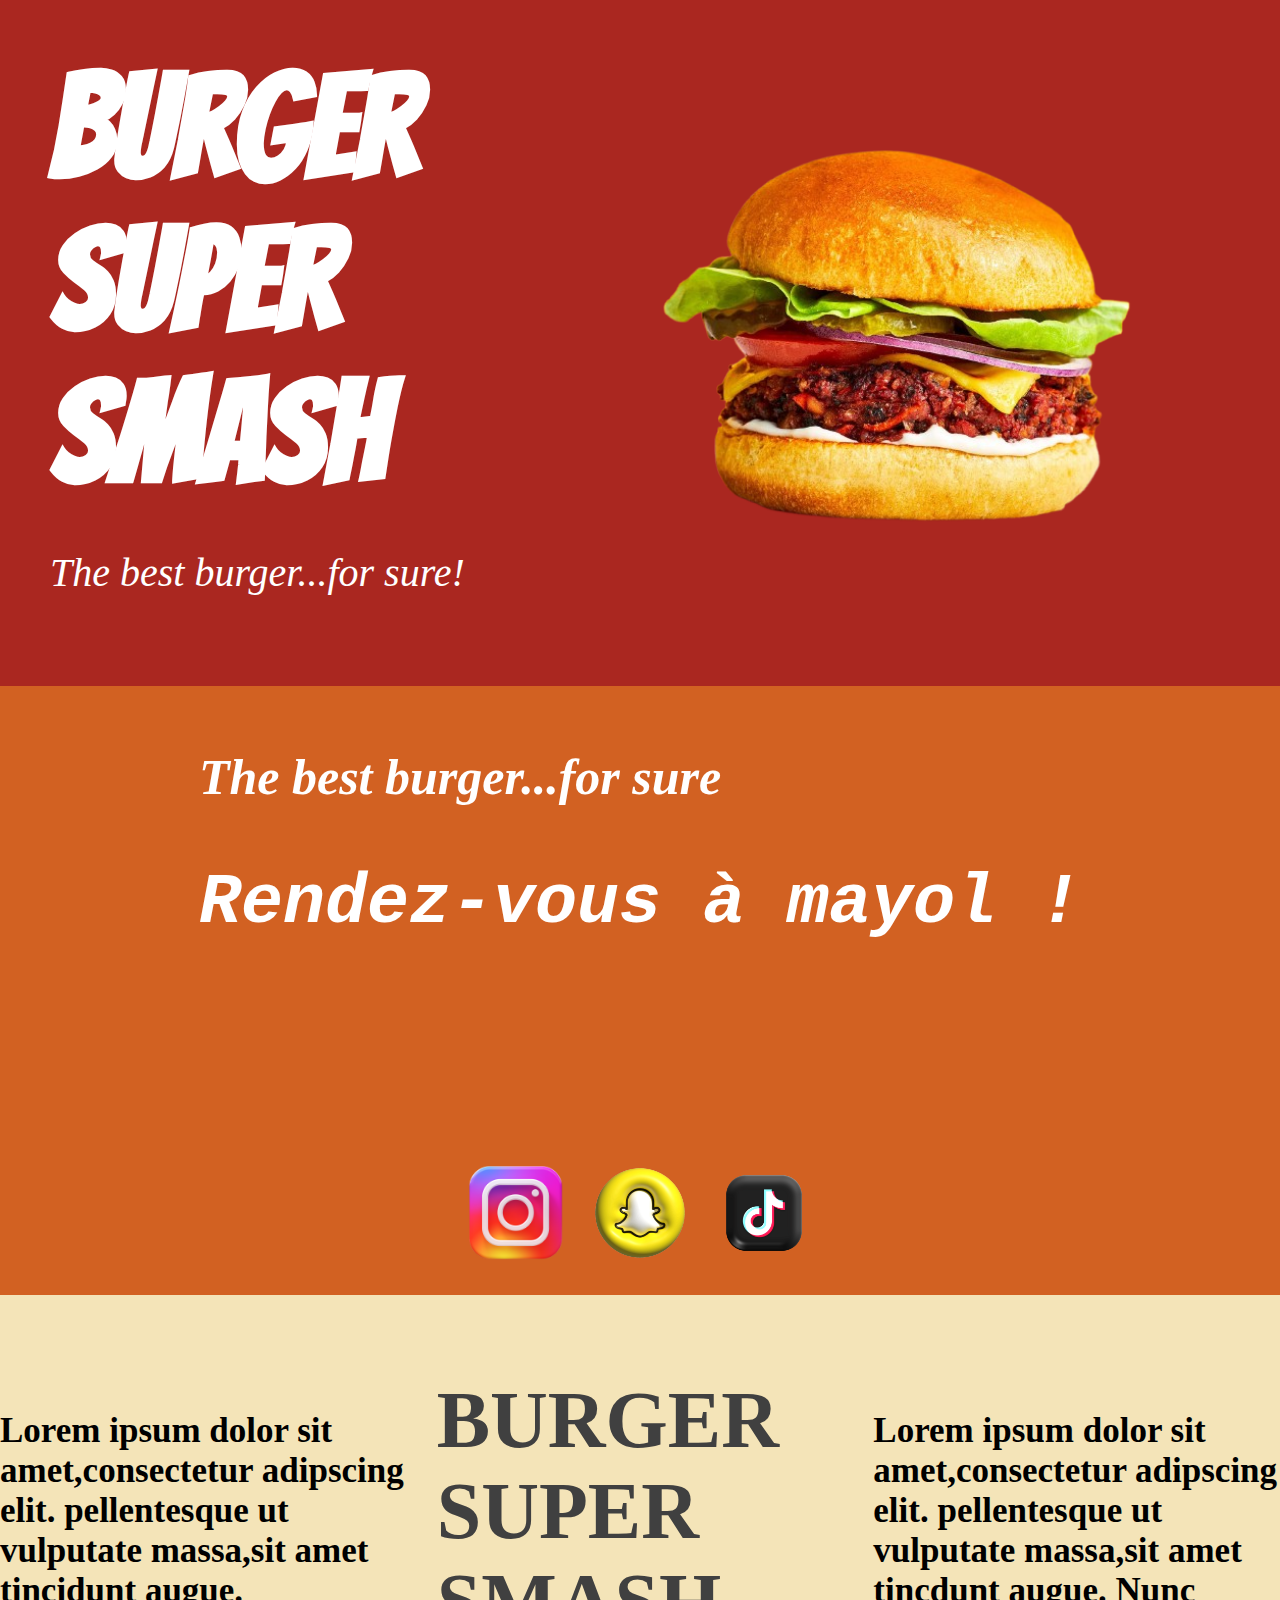
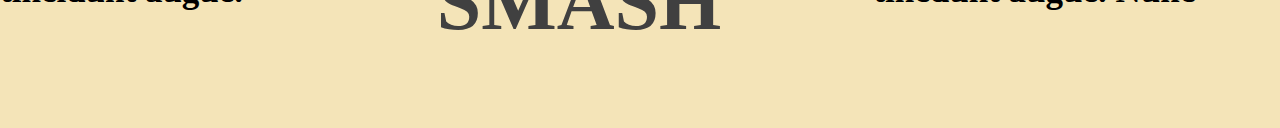
<file: index.html>
<!DOCTYPE html>
<html lang="en">
<head>
    <meta charset="UTF-8">
    <meta name="viewport" content="width=device-width, initial-scale=1.0">
    <title>Document</title>
    <link rel="preconnect" href="https://fonts.googleapis.com">
    <link rel="preconnect" href="https://fonts.gstatic.com" crossorigin>
    <link href="https://fonts.googleapis.com/css2?family=Rubik+Spray+Paint&display=swap" rel="stylesheet">
    <link rel="preconnect" href="https://fonts.googleapis.com">
    <link rel="preconnect" href="https://fonts.gstatic.com" crossorigin>
    <link
        href="https://fonts.googleapis.com/css2?family=PT+Serif:ital,wght@0,400;0,700;1,400;1,700&family=Rubik+Spray+Paint&display=swap"
        rel="stylesheet">
    <link rel="preconnect" href="https://fonts.googleapis.com">
    <link rel="preconnect" href="https://fonts.gstatic.com" crossorigin>
    <link
        href="https://fonts.googleapis.com/css2?family=PT+Serif:ital,wght@0,400;0,700;1,400;1,700&family=Pacifico&family=Rubik+Spray+Paint&display=swap"
        rel="stylesheet">
    <link rel="preconnect" href="https://fonts.googleapis.com">
    <link rel="preconnect" href="https://fonts.gstatic.com" crossorigin>
    <link
        href="https://fonts.googleapis.com/css2?family=Manufacturing+Consent&family=PT+Serif:ital,wght@0,400;0,700;1,400;1,700&family=Pacifico&family=Rubik+Spray+Paint&display=swap"
        rel="stylesheet">
    <link
        href="https://fonts.googleapis.com/css2?family=Bangers&family=Manufacturing+Consent&family=PT+Serif:ital,wght@0,400;0,700;1,400;1,700&family=Pacifico&family=Playfair+Display:ital,wght@0,400..900;1,400..900&family=Rubik+Spray+Paint&display=swap"
        rel="stylesheet">
    <link rel="stylesheet" href="style.css">
</head>
<body>
    <section class="hero-section">
        <div>
            <h1>BURGER SUPER SMASH</h1>
            <p class="oreo"> The best burger...for sure!</p>
        </div>

        <img src="Ultimate-Veggie-Burgers-FT-Recipe-0821-5d7532c53a924a7298d2175cf1d4219f-removebg-preview(1).png">
    </section>

    <section class="holo-section">
        <div>
            <h2 class="oui-oui"> The best burger...for sure</h2>
            <h2 class="nn-nn"> Rendez-vous à mayol !</h2>
        </div>

        <iframe
            src="https://www.google.com/maps/embed?pb=!1m18!1m12!1m3!1d23114.757613124024!2d1.4144921!3d43.599364!2m3!1f0!2f0!3f0!3m2!1i1024!2i768!4f13.1!3m3!1m2!1s0x12aebb379119b3fb%3A0xcf63b6c958c013dd!2sSEVENBISTRO%20%E2%80%93%20Gourmet%20%26%20Wine!5e0!3m2!1sfr!2sfr!4v1750951511782!5m2!1sfr!2sfr"
            style="border:0;" allowfullscreen="" loading="lazy" referrerpolicy="no-referrer-when-downgrade"></iframe>
        
        <div class="reseaux">
            <img src="instagram-logo.png" alt="oui oui">
            <img src="3d-snapchat-logo-icon-3d-inflated-snapchat-logo-icon-free-png.webp" alt="nn nn">
            <img src="tiktok-logo-on-a-black-and-white-square-free-png.webp" alt="olala">
        </div>
    </section>

    <section class="zero-section">
        <p class="zo">Lorem ipsum dolor sit amet,consectetur adipscing elit. pellentesque ut vulputate massa,sit amet
            tincidunt augue.</p>
        <p class="zi">Burger super smash</p>
        <p class="za">Lorem ipsum dolor sit amet,consectetur adipscing elit. pellentesque ut vulputate massa,sit amet
            tincdunt augue. Nunc</p>

    </section>
</body>
</html>
</file>
<file: style.css>
body {
    margin: 0px;
}


.hero-section {
    background-color: #aa2720;
    display: flex;
    justify-content: space-around;
    align-items: center;
    padding: 50px;


    h1 {
        font-size: 9rem;
        color: rgb(255, 255, 255);
        font-family: Bangers;
        display: flex;
        justify-content: center;
        margin: 0px;
        /* padding-right: 35%; */
    }

    p {
        font-size: 40px;
        display: flex;
        font-style: oblique;
        color: rgb(255, 255, 255);
        text-align: justify;

    }

}


.hero-section>img {
    width: 100%;
}

.oui-oui {
    color: rgb(255, 255, 255);
    font-size: 50px;
    font-style: oblique;
}


.nn-nn {
    color: white;
    font-size: 70px;
    font-family: 'Courier New', Courier, monospace;
    font-style: italic;
}


.holo-section {
    background-color: #d26122;
    display: flex;
    align-items: center;
    justify-content: center;
    padding: 20px;
    flex-direction: column;
}


.reseaux>img {
    width: 10%;
}


.reseaux {
    display: flex;
    align-items: center;
    justify-content: center;
}

.zero-section {
    background-color: #f4e4b8;
    display: grid;
    grid-template-columns: repeat(3, 1fr);
    gap: 30px;
    align-items: center;
    justify-content: center;
    text-align: justify;
}

.zo {
    font-size: 35px;
    color: #000000;
    text-align: left;
    font-weight: bold;
    /* padding-left: 50px; */

}


.zi {
    color: #404040;
    font-size: 80px;
    display: flex;
    justify-content: center;
    align-items: center;
    text-transform: uppercase;
    font-weight: bold;
    /* padding-left: 90px; */

}


.za {
    color: rgb(0, 0, 0);
    font-size: 35px;
    display: flex;
    justify-content: end;
    text-align: left;
    font-weight: bold;

}


@media screen and (max-width : 600px) {
    .hero-section {
        grid-template-columns: 1fr;
    }

    .holo-section {
        grid-template-columns: 1fr;
    }

    .zero-section {
        grid-template-columns: 1fr;
    }
}
</file>
